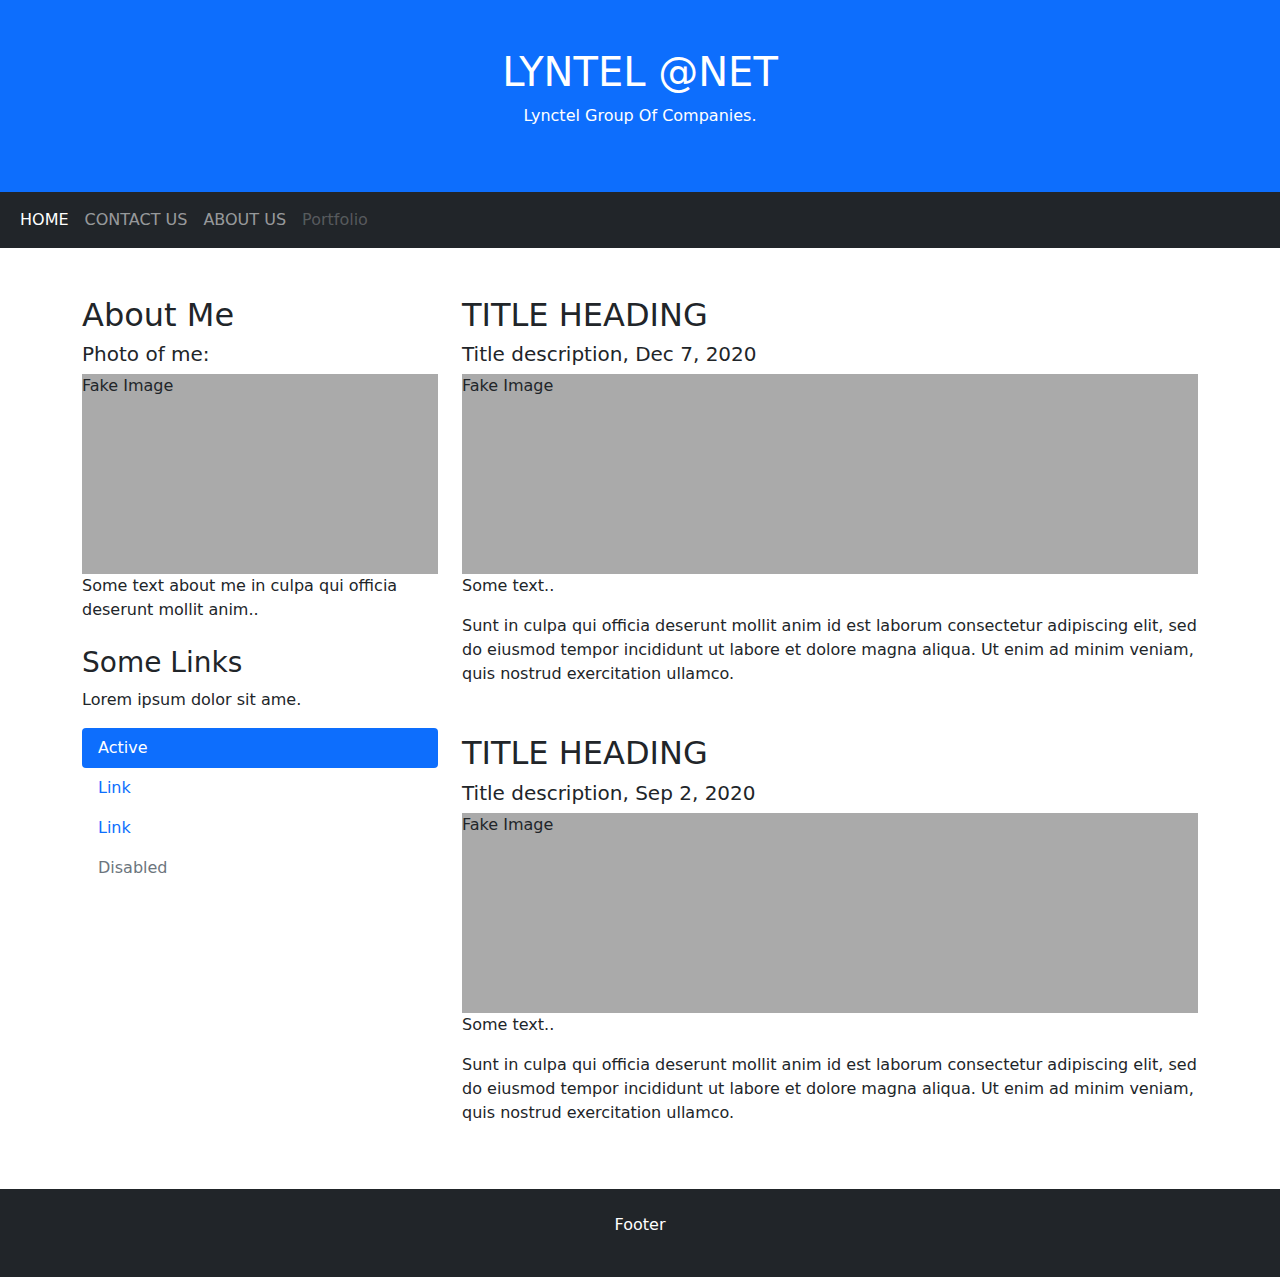
<file: about.html>
<!DOCTYPE html>
<html lang="en">
<head>
  <title>Bootstrap 5 Website Example</title>
  <meta charset="utf-8">
  <meta name="viewport" content="width=device-width, initial-scale=1">
  <link href="css/bootstrap.min.css" rel="stylesheet">
  <script src="js/bootstrap.bundle.min.js"></script>
  <style>
  .fakeimg {
    height: 200px;
    background: #aaa;
  }
  </style>
</head>
<body>

<div class="p-5 bg-primary text-white text-center">
  <h1>LYNTEL @NET</h1>
  <p>Lynctel Group Of Companies.</p>
</div>

<nav class="navbar navbar-expand-sm bg-dark navbar-dark">
  <div class="container-fluid">
    <ul class="navbar-nav">
      <li class="nav-item">
        <a class="nav-link active" href="index.html">HOME</a>
      </li>
      <li class="nav-item">
        <a class="nav-link" href="contact-us.html">CONTACT US</a>
      </li>
      <li class="nav-item">
        <a class="nav-link" href="about.html">ABOUT US</a>
      </li>
      <li class="nav-item">
        <a class="nav-link disabled" href="portfolio.html">Portfolio</a>
      </li>
    </ul>
  </div>
</nav>

<div class="container mt-5">
  <div class="row">
    <div class="col-sm-4">
      <h2>About Me</h2>
      <h5>Photo of me:</h5>
      <div class="fakeimg">Fake Image</div>
      <p>Some text about me in culpa qui officia deserunt mollit anim..</p>
      <h3 class="mt-4">Some Links</h3>
      <p>Lorem ipsum dolor sit ame.</p>
      <ul class="nav nav-pills flex-column">
        <li class="nav-item">
          <a class="nav-link active" href="#">Active</a>
        </li>
        <li class="nav-item">
          <a class="nav-link" href="#">Link</a>
        </li>
        <li class="nav-item">
          <a class="nav-link" href="#">Link</a>
        </li>
        <li class="nav-item">
          <a class="nav-link disabled" href="#">Disabled</a>
        </li>
      </ul>
      <hr class="d-sm-none">
    </div>
    <div class="col-sm-8">
      <h2>TITLE HEADING</h2>
      <h5>Title description, Dec 7, 2020</h5>
      <div class="fakeimg">Fake Image</div>
      <p>Some text..</p>
      <p>Sunt in culpa qui officia deserunt mollit anim id est laborum consectetur adipiscing elit, sed do eiusmod tempor incididunt ut labore et dolore magna aliqua. Ut enim ad minim veniam, quis nostrud exercitation ullamco.</p>

      <h2 class="mt-5">TITLE HEADING</h2>
      <h5>Title description, Sep 2, 2020</h5>
      <div class="fakeimg">Fake Image</div>
      <p>Some text..</p>
      <p>Sunt in culpa qui officia deserunt mollit anim id est laborum consectetur adipiscing elit, sed do eiusmod tempor incididunt ut labore et dolore magna aliqua. Ut enim ad minim veniam, quis nostrud exercitation ullamco.</p>
    </div>
  </div>
</div>

<div class="mt-5 p-4 bg-dark text-white text-center">
  <p>Footer</p>
</div>

</body>
</html>
</file>
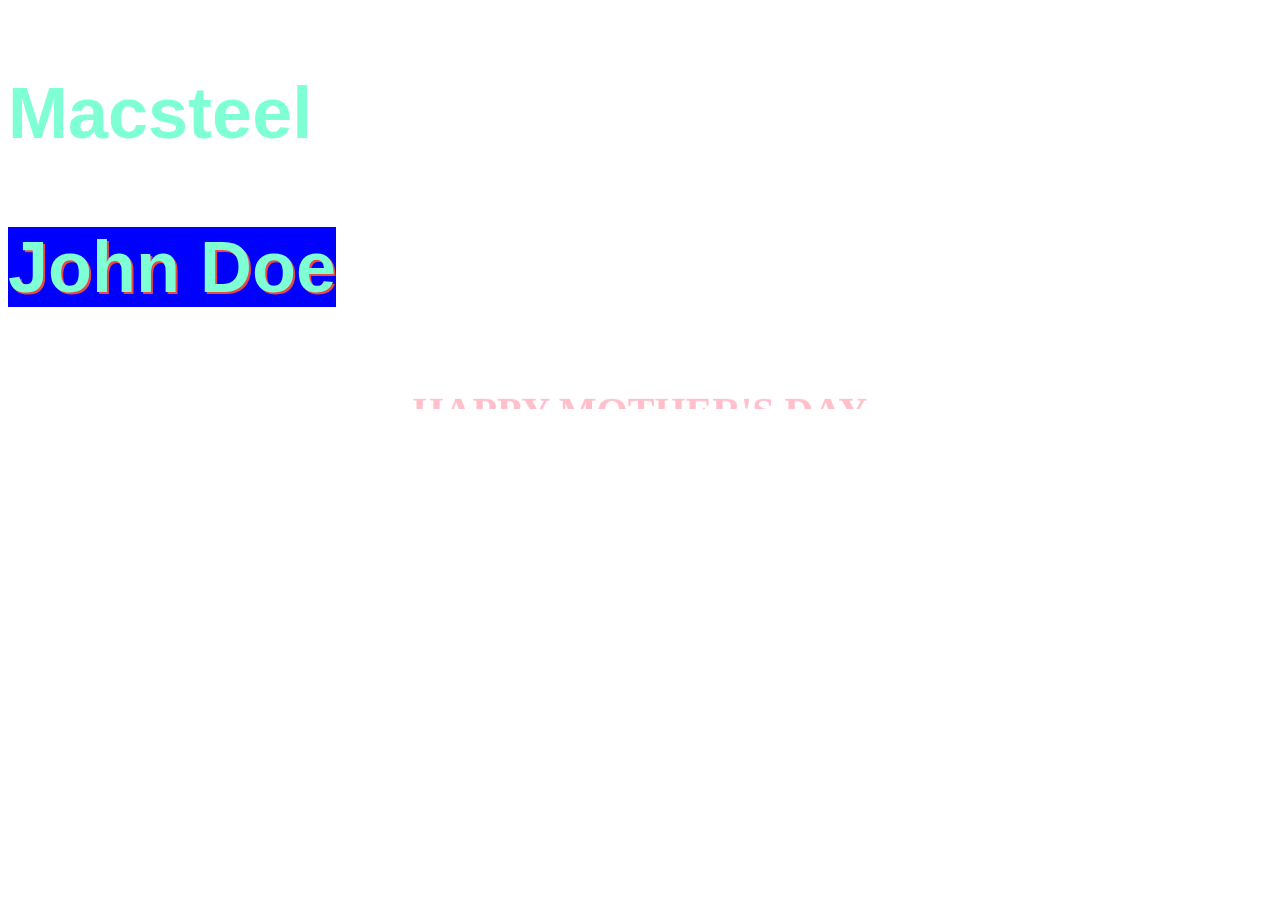
<file: trial_work.html>
<!DOCTYPE html>
<html lang="en">
<head>
    <meta charset="UTF-8">
    <meta name="viewport" content="width=device-width, initial-scale=1.0">
    <title>Document</title>
    <link rel="stylesheet" type="text/css" href="css_tutorial/css/custom_style.css">
</head>
<body>
   <p>Macsteel</p> 
   <a href="https://github.com/agyesam12" class="link">John Doe</a>
  <marquee direction="up"> <h1 id="mothers-day">happy mother's day</h1></marquee>
</body>
</html>
</file>
<file: css_tutorial/css/custom_style.css>
p,a{
    font-family: 'Franklin Gothic Medium', 'Arial Narrow', Arial, sans-serif;
    color:aquamarine;
    font-size: 72px;
    font-weight: bolder;

}
a{
    text-decoration: none;
    /*text-decoration-color: goldenrod; */
    text-shadow: 2px 2px rgb(235, 71, 71)
    
}

.link{
background-color:blue;
}

#mothers-day{
    color:pink;
    text-align: center;
    font-size: 40px;
    text-transform: uppercase;
}
</file>
